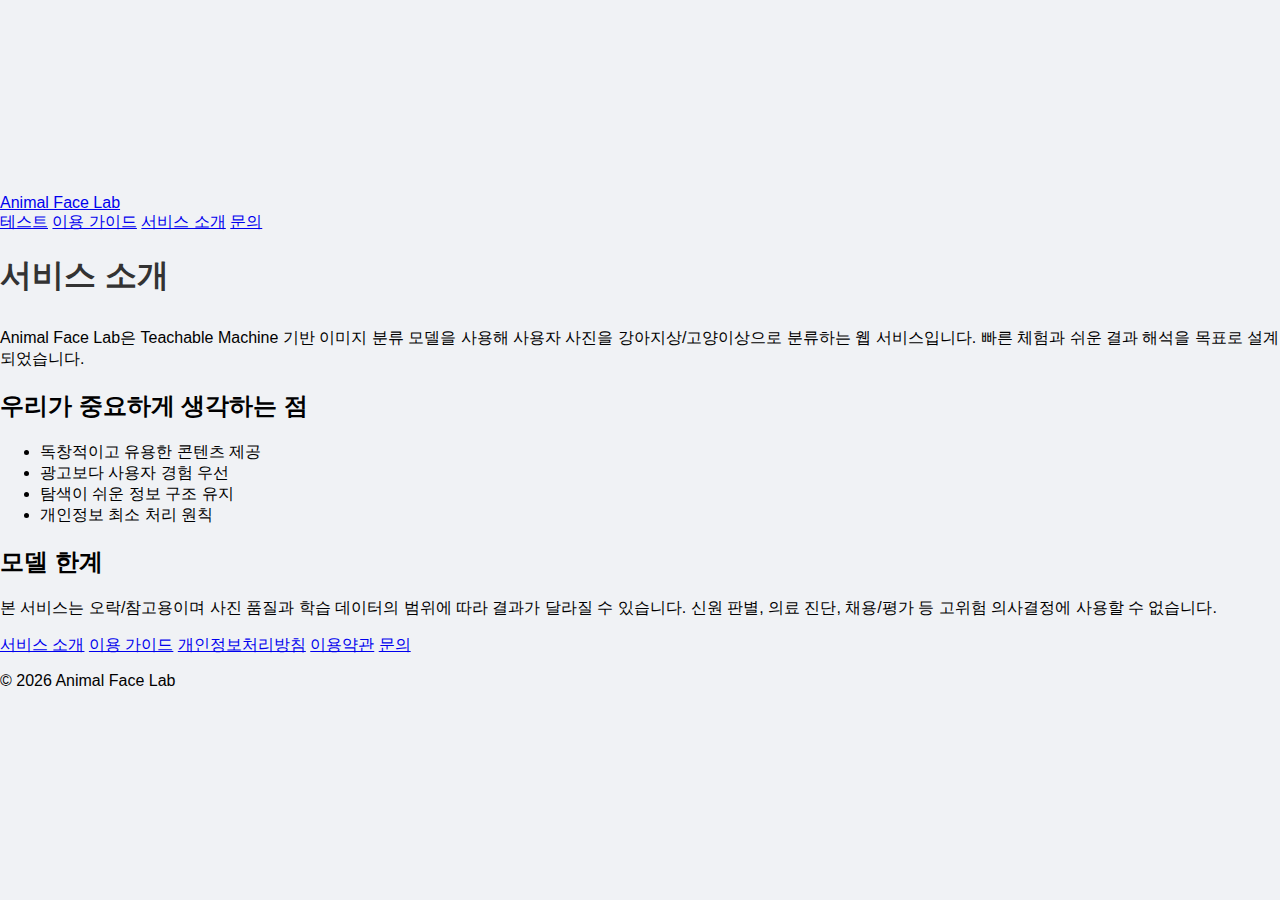
<file: about.html>
<!DOCTYPE html>
<html lang="ko">
<head>
    <meta charset="UTF-8">
    <meta name="viewport" content="width=device-width, initial-scale=1.0">
    <title>서비스 소개 | Animal Face Lab</title>
    <meta name="description" content="Animal Face Lab 서비스 목적, 제공 기능, 모델 한계와 운영 원칙 안내">
    <link rel="canonical" href="https://allrenph-code.github.io/won/about.html">
    <meta name="robots" content="index,follow,max-image-preview:large,max-snippet:-1,max-video-preview:-1">
    <meta name="author" content="Animal Face Lab">
    <meta property="og:locale" content="ko_KR">
    <meta property="og:type" content="article">
    <meta property="og:site_name" content="Animal Face Lab">
    <meta property="og:title" content="서비스 소개 | Animal Face Lab">
    <meta property="og:description" content="Animal Face Lab 서비스 목적, 제공 기능, 모델 한계와 운영 원칙 안내">
    <meta property="og:url" content="https://allrenph-code.github.io/won/about.html">
    <meta property="og:image" content="https://allrenph-code.github.io/won/favicon.svg">
    <meta name="twitter:card" content="summary">
    <meta name="twitter:title" content="서비스 소개 | Animal Face Lab">
    <meta name="twitter:description" content="Animal Face Lab 서비스 목적, 제공 기능, 모델 한계와 운영 원칙 안내">
    <meta name="theme-color" content="#0f172a">
    <link rel="alternate" hreflang="ko" href="https://allrenph-code.github.io/won/about.html">
    <link rel="alternate" hreflang="x-default" href="https://allrenph-code.github.io/won/about.html">
    <meta name="google-adsense-account" content="ca-pub-3727248955322828">
    <script async src="https://pagead2.googlesyndication.com/pagead/js/adsbygoogle.js?client=ca-pub-3727248955322828" crossorigin="anonymous"></script>
    <link rel="stylesheet" href="style.css">
    <link rel="icon" type="image/svg+xml" href="./favicon.svg">
    <link rel="icon" type="image/x-icon" href="./favicon.ico">
    <script type="application/ld+json">
      {
        "@context": "https://schema.org",
        "@type": "WebPage",
        "name": "서비스 소개",
        "url": "https://allrenph-code.github.io/won/about.html",
        "inLanguage": "ko",
        "description": "Animal Face Lab 서비스 목적, 제공 기능, 모델 한계와 운영 원칙 안내",
        "isPartOf": {
          "@type": "WebSite",
          "name": "Animal Face Lab",
          "url": "https://allrenph-code.github.io/won/"
        }
      }
    </script>
  <!-- Google tag (gtag.js) -->
  <script async src="https://www.googletagmanager.com/gtag/js?id=G-4NHYGK6TQG"></script>
  <script>
    window.dataLayer = window.dataLayer || [];
    function gtag(){dataLayer.push(arguments);}
    gtag('js', new Date());

    gtag('config', 'G-4NHYGK6TQG');
  </script>
  <script type="text/javascript">
    (function(c,l,a,r,i,t,y){
        c[a]=c[a]||function(){(c[a].q=c[a].q||[]).push(arguments)};
        t=l.createElement(r);t.async=1;t.src="https://www.clarity.ms/tag/"+i;
        y=l.getElementsByTagName(r)[0];y.parentNode.insertBefore(t,y);
    })(window, document, "clarity", "script", "vh7o7yidn2");
  </script>
</head>
<body>
    <div class="site-shell">
        <header class="site-header">
            <div class="inner">
                <a class="brand" href="index.html">Animal Face Lab</a>
                <nav class="top-nav" aria-label="주요 메뉴">
                    <a href="index.html">테스트</a>
                    <a href="guide.html">이용 가이드</a>
                    <a href="about.html" aria-current="page">서비스 소개</a>
                    <a href="contact.html">문의</a>
                </nav>
            </div>
        </header>

        <main class="app inner">
            <section class="panel content-section">
                <h1>서비스 소개</h1>
                <p>Animal Face Lab은 Teachable Machine 기반 이미지 분류 모델을 사용해 사용자 사진을 강아지상/고양이상으로 분류하는 웹 서비스입니다. 빠른 체험과 쉬운 결과 해석을 목표로 설계되었습니다.</p>
                <h2>우리가 중요하게 생각하는 점</h2>
                <ul>
                    <li>독창적이고 유용한 콘텐츠 제공</li>
                    <li>광고보다 사용자 경험 우선</li>
                    <li>탐색이 쉬운 정보 구조 유지</li>
                    <li>개인정보 최소 처리 원칙</li>
                </ul>
                <h2>모델 한계</h2>
                <p>본 서비스는 오락/참고용이며 사진 품질과 학습 데이터의 범위에 따라 결과가 달라질 수 있습니다. 신원 판별, 의료 진단, 채용/평가 등 고위험 의사결정에 사용할 수 없습니다.</p>
            </section>
        </main>

        <footer class="site-footer">
            <div class="inner footer-links">
                <a href="about.html">서비스 소개</a>
                <a href="guide.html">이용 가이드</a>
                <a href="privacy.html">개인정보처리방침</a>
                <a href="terms.html">이용약관</a>
                <a href="contact.html">문의</a>
            </div>
            <p class="copyright">© 2026 Animal Face Lab</p>
        </footer>
    </div>
</body>
</html>
</file>
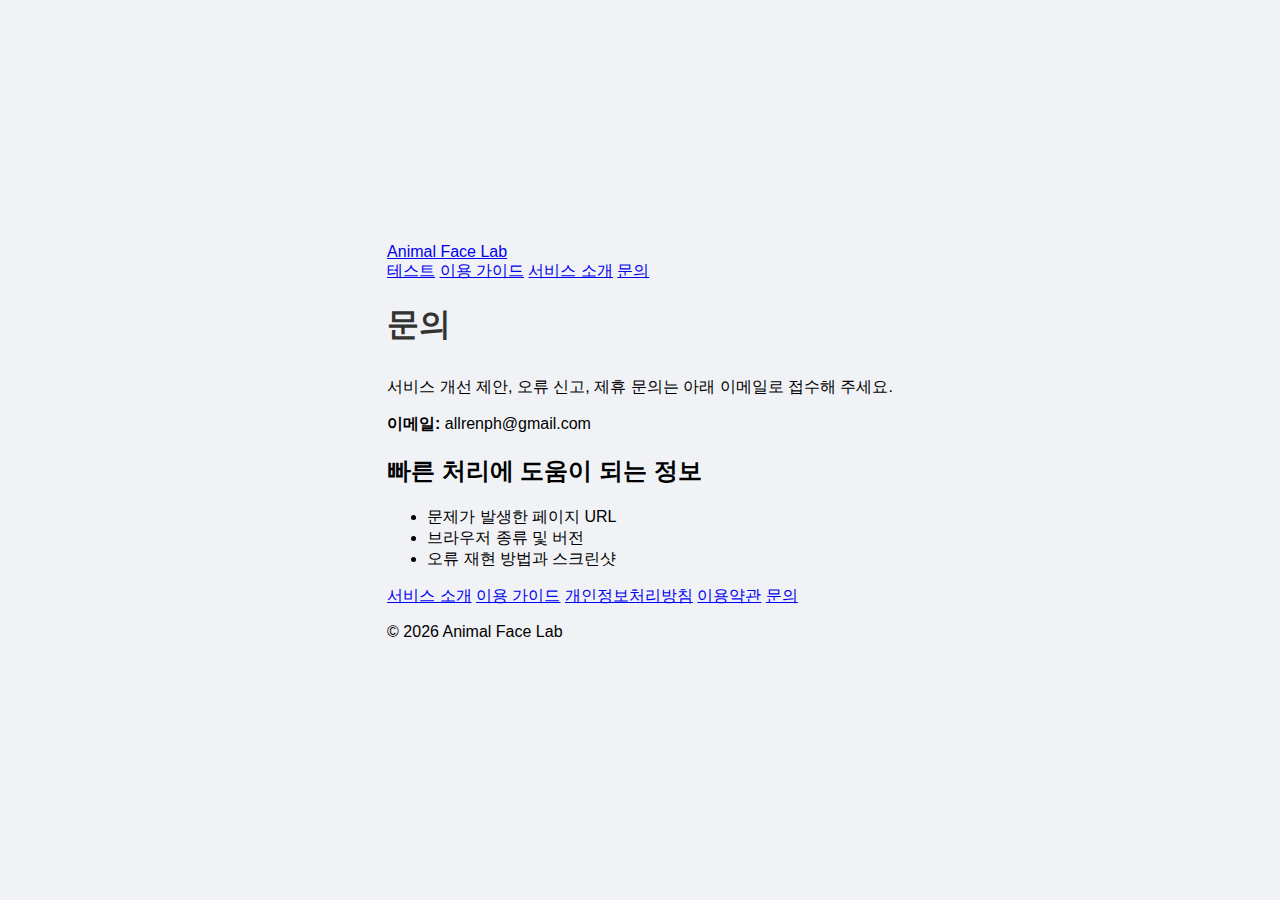
<file: contact.html>
<!DOCTYPE html>
<html lang="ko">
<head>
    <meta charset="UTF-8">
    <meta name="viewport" content="width=device-width, initial-scale=1.0">
    <title>문의 | Animal Face Lab</title>
    <meta name="description" content="Animal Face Lab 문의, 제휴, 오류 신고 접수 페이지">
    <link rel="canonical" href="https://allrenph-code.github.io/won/contact.html">
    <meta name="robots" content="index,follow,max-image-preview:large,max-snippet:-1,max-video-preview:-1">
    <meta name="author" content="Animal Face Lab">
    <meta property="og:locale" content="ko_KR">
    <meta property="og:type" content="article">
    <meta property="og:site_name" content="Animal Face Lab">
    <meta property="og:title" content="문의 | Animal Face Lab">
    <meta property="og:description" content="Animal Face Lab 문의, 제휴, 오류 신고 접수 페이지">
    <meta property="og:url" content="https://allrenph-code.github.io/won/contact.html">
    <meta property="og:image" content="https://allrenph-code.github.io/won/favicon.svg">
    <meta name="twitter:card" content="summary">
    <meta name="twitter:title" content="문의 | Animal Face Lab">
    <meta name="twitter:description" content="Animal Face Lab 문의, 제휴, 오류 신고 접수 페이지">
    <meta name="theme-color" content="#0f172a">
    <link rel="alternate" hreflang="ko" href="https://allrenph-code.github.io/won/contact.html">
    <link rel="alternate" hreflang="x-default" href="https://allrenph-code.github.io/won/contact.html">
    <meta name="google-adsense-account" content="ca-pub-3727248955322828">
    <script async src="https://pagead2.googlesyndication.com/pagead/js/adsbygoogle.js?client=ca-pub-3727248955322828" crossorigin="anonymous"></script>
    <link rel="stylesheet" href="style.css">
    <link rel="icon" type="image/svg+xml" href="./favicon.svg">
    <link rel="icon" type="image/x-icon" href="./favicon.ico">
    <script type="application/ld+json">
      {
        "@context": "https://schema.org",
        "@type": "ContactPage",
        "name": "문의",
        "url": "https://allrenph-code.github.io/won/contact.html",
        "inLanguage": "ko",
        "description": "Animal Face Lab 문의, 제휴, 오류 신고 접수 페이지",
        "isPartOf": {
          "@type": "WebSite",
          "name": "Animal Face Lab",
          "url": "https://allrenph-code.github.io/won/"
        }
      }
    </script>
  <!-- Google tag (gtag.js) -->
  <script async src="https://www.googletagmanager.com/gtag/js?id=G-4NHYGK6TQG"></script>
  <script>
    window.dataLayer = window.dataLayer || [];
    function gtag(){dataLayer.push(arguments);}
    gtag('js', new Date());

    gtag('config', 'G-4NHYGK6TQG');
  </script>
  <script type="text/javascript">
    (function(c,l,a,r,i,t,y){
        c[a]=c[a]||function(){(c[a].q=c[a].q||[]).push(arguments)};
        t=l.createElement(r);t.async=1;t.src="https://www.clarity.ms/tag/"+i;
        y=l.getElementsByTagName(r)[0];y.parentNode.insertBefore(t,y);
    })(window, document, "clarity", "script", "vh7o7yidn2");
  </script>
</head>
<body>
    <div class="site-shell">
        <header class="site-header">
            <div class="inner">
                <a class="brand" href="index.html">Animal Face Lab</a>
                <nav class="top-nav" aria-label="주요 메뉴">
                    <a href="index.html">테스트</a>
                    <a href="guide.html">이용 가이드</a>
                    <a href="about.html">서비스 소개</a>
                    <a href="contact.html" aria-current="page">문의</a>
                </nav>
            </div>
        </header>

        <main class="app inner">
            <section class="panel content-section">
                <h1>문의</h1>
                <p>서비스 개선 제안, 오류 신고, 제휴 문의는 아래 이메일로 접수해 주세요.</p>
                <p><strong>이메일:</strong> allrenph@gmail.com</p>
                <h2>빠른 처리에 도움이 되는 정보</h2>
                <ul>
                    <li>문제가 발생한 페이지 URL</li>
                    <li>브라우저 종류 및 버전</li>
                    <li>오류 재현 방법과 스크린샷</li>
                </ul>
            </section>
        </main>

        <footer class="site-footer">
            <div class="inner footer-links">
                <a href="about.html">서비스 소개</a>
                <a href="guide.html">이용 가이드</a>
                <a href="privacy.html">개인정보처리방침</a>
                <a href="terms.html">이용약관</a>
                <a href="contact.html">문의</a>
            </div>
            <p class="copyright">© 2026 Animal Face Lab</p>
        </footer>
    </div>
</body>
</html>
</file>
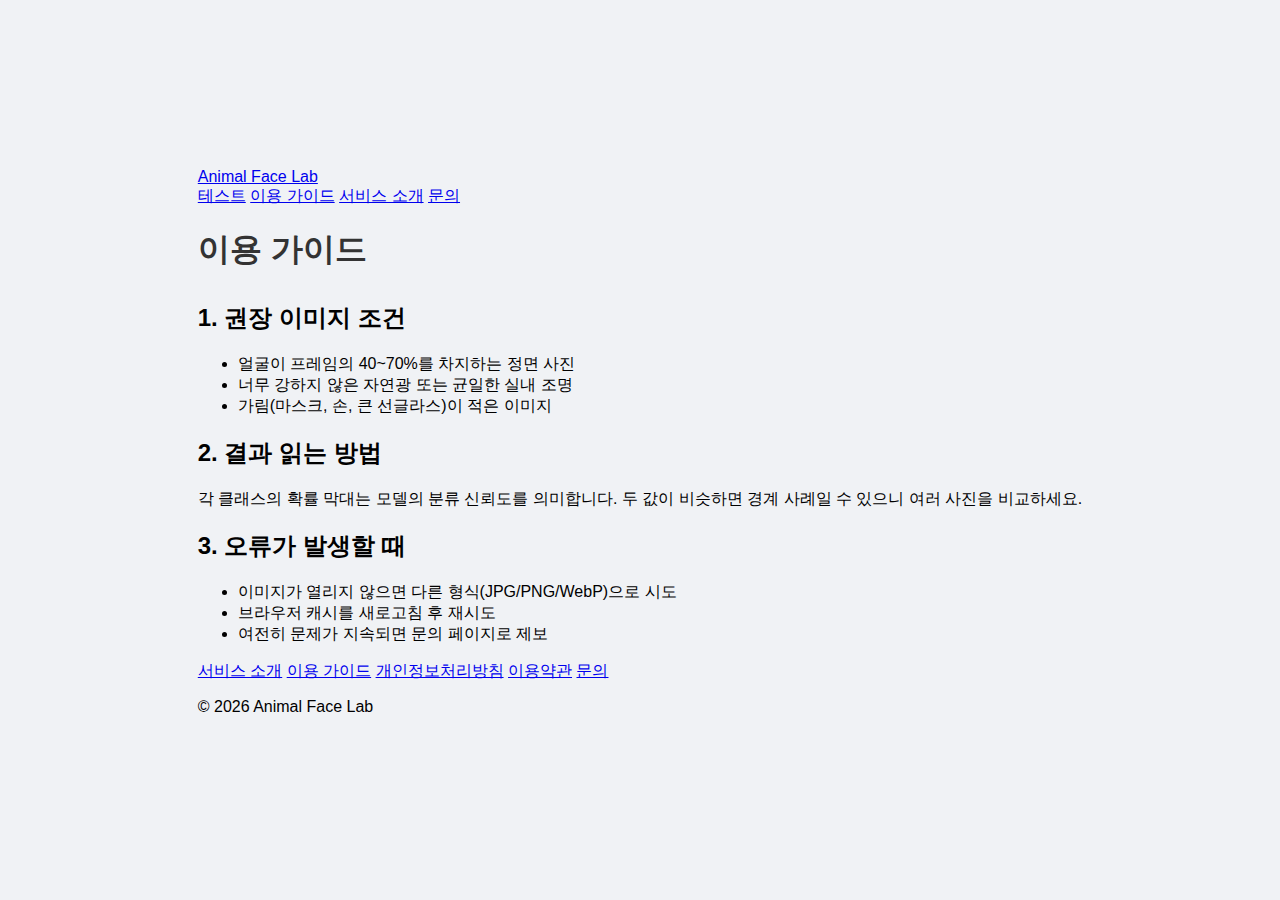
<file: guide.html>
<!DOCTYPE html>
<html lang="ko">
<head>
    <meta charset="UTF-8">
    <meta name="viewport" content="width=device-width, initial-scale=1.0">
    <title>이용 가이드 | Animal Face Lab</title>
    <meta name="description" content="사진 업로드 기준, 결과 해석, 오류 대응 등 서비스 이용 가이드">
    <link rel="canonical" href="https://allrenph-code.github.io/won/guide.html">
    <meta name="robots" content="index,follow,max-image-preview:large,max-snippet:-1,max-video-preview:-1">
    <meta name="author" content="Animal Face Lab">
    <meta property="og:locale" content="ko_KR">
    <meta property="og:type" content="article">
    <meta property="og:site_name" content="Animal Face Lab">
    <meta property="og:title" content="이용 가이드 | Animal Face Lab">
    <meta property="og:description" content="사진 업로드 기준, 결과 해석, 오류 대응 등 서비스 이용 가이드">
    <meta property="og:url" content="https://allrenph-code.github.io/won/guide.html">
    <meta property="og:image" content="https://allrenph-code.github.io/won/favicon.svg">
    <meta name="twitter:card" content="summary">
    <meta name="twitter:title" content="이용 가이드 | Animal Face Lab">
    <meta name="twitter:description" content="사진 업로드 기준, 결과 해석, 오류 대응 등 서비스 이용 가이드">
    <meta name="theme-color" content="#0f172a">
    <link rel="alternate" hreflang="ko" href="https://allrenph-code.github.io/won/guide.html">
    <link rel="alternate" hreflang="x-default" href="https://allrenph-code.github.io/won/guide.html">
    <meta name="google-adsense-account" content="ca-pub-3727248955322828">
    <script async src="https://pagead2.googlesyndication.com/pagead/js/adsbygoogle.js?client=ca-pub-3727248955322828" crossorigin="anonymous"></script>
    <link rel="stylesheet" href="style.css">
    <link rel="icon" type="image/svg+xml" href="./favicon.svg">
    <link rel="icon" type="image/x-icon" href="./favicon.ico">
    <script type="application/ld+json">
      {
        "@context": "https://schema.org",
        "@type": "WebPage",
        "name": "이용 가이드",
        "url": "https://allrenph-code.github.io/won/guide.html",
        "inLanguage": "ko",
        "description": "사진 업로드 기준, 결과 해석, 오류 대응 등 서비스 이용 가이드",
        "isPartOf": {
          "@type": "WebSite",
          "name": "Animal Face Lab",
          "url": "https://allrenph-code.github.io/won/"
        }
      }
    </script>
  <!-- Google tag (gtag.js) -->
  <script async src="https://www.googletagmanager.com/gtag/js?id=G-4NHYGK6TQG"></script>
  <script>
    window.dataLayer = window.dataLayer || [];
    function gtag(){dataLayer.push(arguments);}
    gtag('js', new Date());

    gtag('config', 'G-4NHYGK6TQG');
  </script>
  <script type="text/javascript">
    (function(c,l,a,r,i,t,y){
        c[a]=c[a]||function(){(c[a].q=c[a].q||[]).push(arguments)};
        t=l.createElement(r);t.async=1;t.src="https://www.clarity.ms/tag/"+i;
        y=l.getElementsByTagName(r)[0];y.parentNode.insertBefore(t,y);
    })(window, document, "clarity", "script", "vh7o7yidn2");
  </script>
</head>
<body>
    <div class="site-shell">
        <header class="site-header">
            <div class="inner">
                <a class="brand" href="index.html">Animal Face Lab</a>
                <nav class="top-nav" aria-label="주요 메뉴">
                    <a href="index.html">테스트</a>
                    <a href="guide.html" aria-current="page">이용 가이드</a>
                    <a href="about.html">서비스 소개</a>
                    <a href="contact.html">문의</a>
                </nav>
            </div>
        </header>

        <main class="app inner">
            <section class="panel content-section">
                <h1>이용 가이드</h1>
                <h2>1. 권장 이미지 조건</h2>
                <ul>
                    <li>얼굴이 프레임의 40~70%를 차지하는 정면 사진</li>
                    <li>너무 강하지 않은 자연광 또는 균일한 실내 조명</li>
                    <li>가림(마스크, 손, 큰 선글라스)이 적은 이미지</li>
                </ul>

                <h2>2. 결과 읽는 방법</h2>
                <p>각 클래스의 확률 막대는 모델의 분류 신뢰도를 의미합니다. 두 값이 비슷하면 경계 사례일 수 있으니 여러 사진을 비교하세요.</p>

                <h2>3. 오류가 발생할 때</h2>
                <ul>
                    <li>이미지가 열리지 않으면 다른 형식(JPG/PNG/WebP)으로 시도</li>
                    <li>브라우저 캐시를 새로고침 후 재시도</li>
                    <li>여전히 문제가 지속되면 문의 페이지로 제보</li>
                </ul>
            </section>
        </main>

        <footer class="site-footer">
            <div class="inner footer-links">
                <a href="about.html">서비스 소개</a>
                <a href="guide.html">이용 가이드</a>
                <a href="privacy.html">개인정보처리방침</a>
                <a href="terms.html">이용약관</a>
                <a href="contact.html">문의</a>
            </div>
            <p class="copyright">© 2026 Animal Face Lab</p>
        </footer>
    </div>
</body>
</html>
</file>
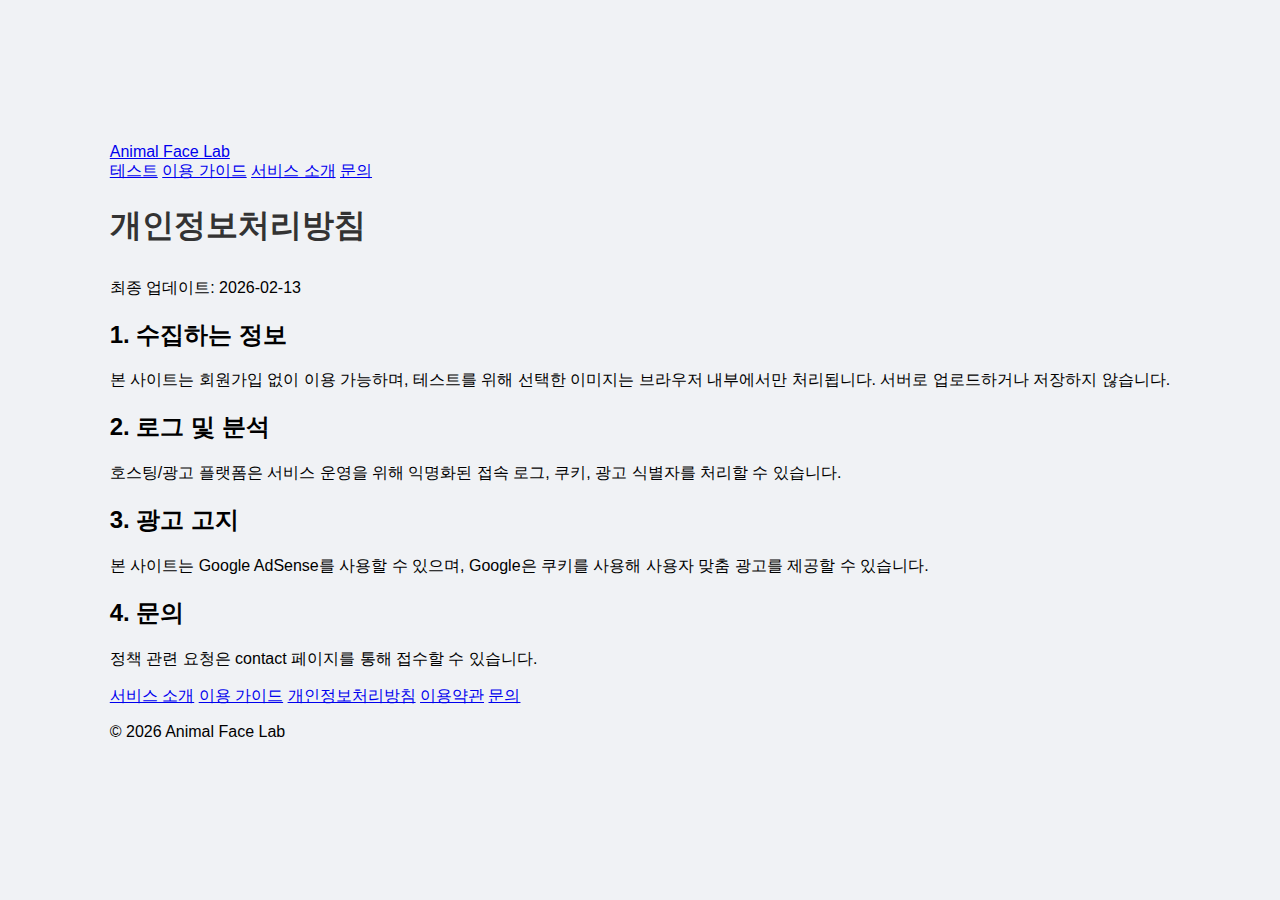
<file: privacy.html>
<!DOCTYPE html>
<html lang="ko">
<head>
    <meta charset="UTF-8">
    <meta name="viewport" content="width=device-width, initial-scale=1.0">
    <title>개인정보처리방침 | Animal Face Lab</title>
    <meta name="description" content="Animal Face Lab 개인정보 처리 및 쿠키/광고 관련 고지">
    <link rel="canonical" href="https://allrenph-code.github.io/won/privacy.html">
    <meta name="robots" content="index,follow,max-image-preview:large,max-snippet:-1,max-video-preview:-1">
    <meta name="author" content="Animal Face Lab">
    <meta property="og:locale" content="ko_KR">
    <meta property="og:type" content="article">
    <meta property="og:site_name" content="Animal Face Lab">
    <meta property="og:title" content="개인정보처리방침 | Animal Face Lab">
    <meta property="og:description" content="Animal Face Lab 개인정보 처리 및 쿠키/광고 관련 고지">
    <meta property="og:url" content="https://allrenph-code.github.io/won/privacy.html">
    <meta property="og:image" content="https://allrenph-code.github.io/won/favicon.svg">
    <meta name="twitter:card" content="summary">
    <meta name="twitter:title" content="개인정보처리방침 | Animal Face Lab">
    <meta name="twitter:description" content="Animal Face Lab 개인정보 처리 및 쿠키/광고 관련 고지">
    <meta name="theme-color" content="#0f172a">
    <link rel="alternate" hreflang="ko" href="https://allrenph-code.github.io/won/privacy.html">
    <link rel="alternate" hreflang="x-default" href="https://allrenph-code.github.io/won/privacy.html">
    <meta name="google-adsense-account" content="ca-pub-3727248955322828">
    <script async src="https://pagead2.googlesyndication.com/pagead/js/adsbygoogle.js?client=ca-pub-3727248955322828" crossorigin="anonymous"></script>
    <link rel="stylesheet" href="style.css">
    <link rel="icon" type="image/svg+xml" href="./favicon.svg">
    <link rel="icon" type="image/x-icon" href="./favicon.ico">
    <script type="application/ld+json">
      {
        "@context": "https://schema.org",
        "@type": "WebPage",
        "name": "개인정보처리방침",
        "url": "https://allrenph-code.github.io/won/privacy.html",
        "inLanguage": "ko",
        "description": "Animal Face Lab 개인정보 처리 및 쿠키/광고 관련 고지",
        "isPartOf": {
          "@type": "WebSite",
          "name": "Animal Face Lab",
          "url": "https://allrenph-code.github.io/won/"
        }
      }
    </script>
  <!-- Google tag (gtag.js) -->
  <script async src="https://www.googletagmanager.com/gtag/js?id=G-4NHYGK6TQG"></script>
  <script>
    window.dataLayer = window.dataLayer || [];
    function gtag(){dataLayer.push(arguments);}
    gtag('js', new Date());

    gtag('config', 'G-4NHYGK6TQG');
  </script>
  <script type="text/javascript">
    (function(c,l,a,r,i,t,y){
        c[a]=c[a]||function(){(c[a].q=c[a].q||[]).push(arguments)};
        t=l.createElement(r);t.async=1;t.src="https://www.clarity.ms/tag/"+i;
        y=l.getElementsByTagName(r)[0];y.parentNode.insertBefore(t,y);
    })(window, document, "clarity", "script", "vh7o7yidn2");
  </script>
</head>
<body>
    <div class="site-shell">
        <header class="site-header">
            <div class="inner">
                <a class="brand" href="index.html">Animal Face Lab</a>
                <nav class="top-nav" aria-label="주요 메뉴">
                    <a href="index.html">테스트</a>
                    <a href="guide.html">이용 가이드</a>
                    <a href="about.html">서비스 소개</a>
                    <a href="contact.html">문의</a>
                </nav>
            </div>
        </header>

        <main class="app inner">
            <section class="panel content-section">
                <h1>개인정보처리방침</h1>
                <p>최종 업데이트: 2026-02-13</p>
                <h2>1. 수집하는 정보</h2>
                <p>본 사이트는 회원가입 없이 이용 가능하며, 테스트를 위해 선택한 이미지는 브라우저 내부에서만 처리됩니다. 서버로 업로드하거나 저장하지 않습니다.</p>
                <h2>2. 로그 및 분석</h2>
                <p>호스팅/광고 플랫폼은 서비스 운영을 위해 익명화된 접속 로그, 쿠키, 광고 식별자를 처리할 수 있습니다.</p>
                <h2>3. 광고 고지</h2>
                <p>본 사이트는 Google AdSense를 사용할 수 있으며, Google은 쿠키를 사용해 사용자 맞춤 광고를 제공할 수 있습니다.</p>
                <h2>4. 문의</h2>
                <p>정책 관련 요청은 contact 페이지를 통해 접수할 수 있습니다.</p>
            </section>
        </main>

        <footer class="site-footer">
            <div class="inner footer-links">
                <a href="about.html">서비스 소개</a>
                <a href="guide.html">이용 가이드</a>
                <a href="privacy.html">개인정보처리방침</a>
                <a href="terms.html">이용약관</a>
                <a href="contact.html">문의</a>
            </div>
            <p class="copyright">© 2026 Animal Face Lab</p>
        </footer>
    </div>
</body>
</html>
</file>
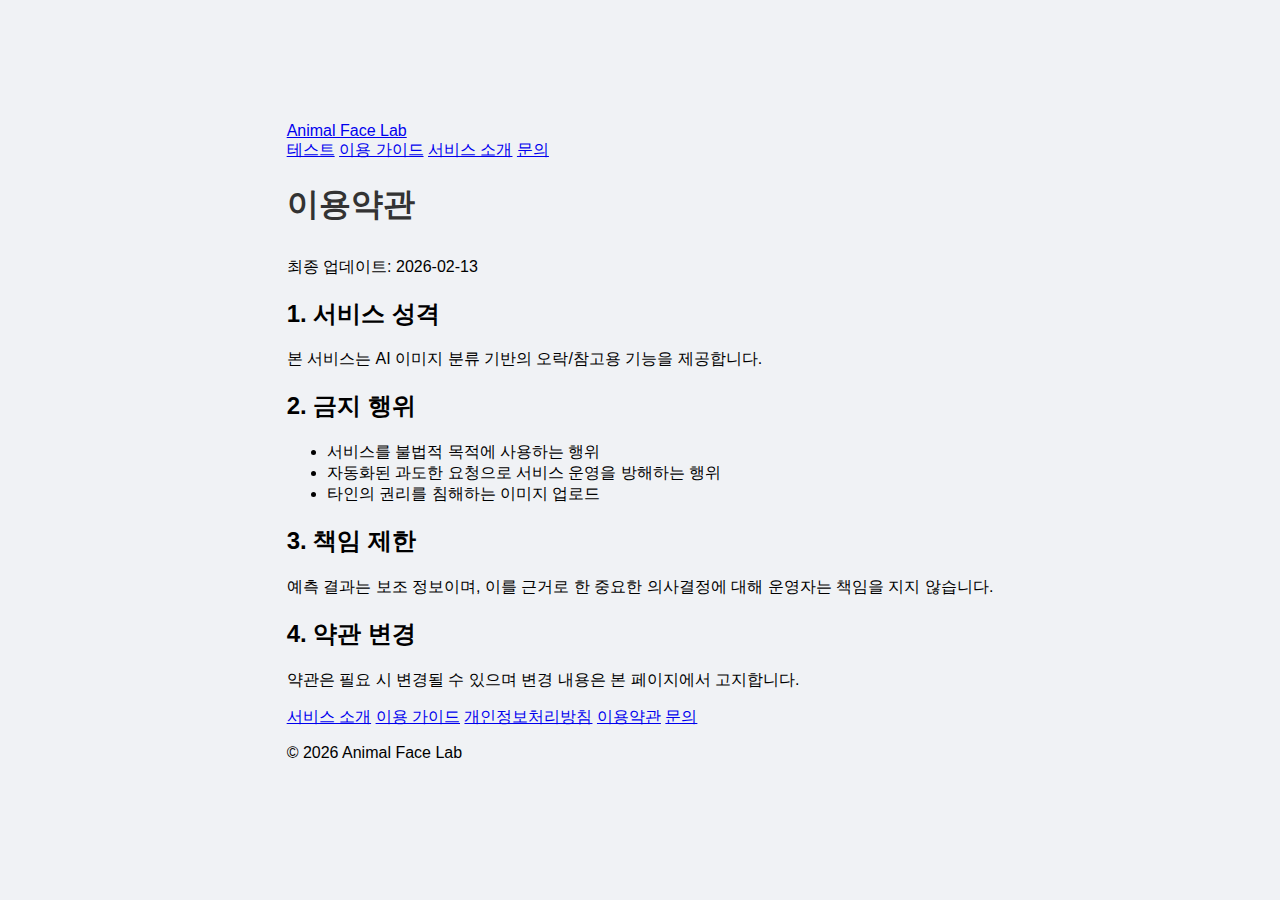
<file: terms.html>
<!DOCTYPE html>
<html lang="ko">
<head>
    <meta charset="UTF-8">
    <meta name="viewport" content="width=device-width, initial-scale=1.0">
    <title>이용약관 | Animal Face Lab</title>
    <meta name="description" content="Animal Face Lab 이용약관 및 책임 제한 안내">
    <link rel="canonical" href="https://allrenph-code.github.io/won/terms.html">
    <meta name="robots" content="index,follow,max-image-preview:large,max-snippet:-1,max-video-preview:-1">
    <meta name="author" content="Animal Face Lab">
    <meta property="og:locale" content="ko_KR">
    <meta property="og:type" content="article">
    <meta property="og:site_name" content="Animal Face Lab">
    <meta property="og:title" content="이용약관 | Animal Face Lab">
    <meta property="og:description" content="Animal Face Lab 이용약관 및 책임 제한 안내">
    <meta property="og:url" content="https://allrenph-code.github.io/won/terms.html">
    <meta property="og:image" content="https://allrenph-code.github.io/won/favicon.svg">
    <meta name="twitter:card" content="summary">
    <meta name="twitter:title" content="이용약관 | Animal Face Lab">
    <meta name="twitter:description" content="Animal Face Lab 이용약관 및 책임 제한 안내">
    <meta name="theme-color" content="#0f172a">
    <link rel="alternate" hreflang="ko" href="https://allrenph-code.github.io/won/terms.html">
    <link rel="alternate" hreflang="x-default" href="https://allrenph-code.github.io/won/terms.html">
    <meta name="google-adsense-account" content="ca-pub-3727248955322828">
    <script async src="https://pagead2.googlesyndication.com/pagead/js/adsbygoogle.js?client=ca-pub-3727248955322828" crossorigin="anonymous"></script>
    <link rel="stylesheet" href="style.css">
    <link rel="icon" type="image/svg+xml" href="./favicon.svg">
    <link rel="icon" type="image/x-icon" href="./favicon.ico">
    <script type="application/ld+json">
      {
        "@context": "https://schema.org",
        "@type": "WebPage",
        "name": "이용약관",
        "url": "https://allrenph-code.github.io/won/terms.html",
        "inLanguage": "ko",
        "description": "Animal Face Lab 이용약관 및 책임 제한 안내",
        "isPartOf": {
          "@type": "WebSite",
          "name": "Animal Face Lab",
          "url": "https://allrenph-code.github.io/won/"
        }
      }
    </script>
  <!-- Google tag (gtag.js) -->
  <script async src="https://www.googletagmanager.com/gtag/js?id=G-4NHYGK6TQG"></script>
  <script>
    window.dataLayer = window.dataLayer || [];
    function gtag(){dataLayer.push(arguments);}
    gtag('js', new Date());

    gtag('config', 'G-4NHYGK6TQG');
  </script>
  <script type="text/javascript">
    (function(c,l,a,r,i,t,y){
        c[a]=c[a]||function(){(c[a].q=c[a].q||[]).push(arguments)};
        t=l.createElement(r);t.async=1;t.src="https://www.clarity.ms/tag/"+i;
        y=l.getElementsByTagName(r)[0];y.parentNode.insertBefore(t,y);
    })(window, document, "clarity", "script", "vh7o7yidn2");
  </script>
</head>
<body>
    <div class="site-shell">
        <header class="site-header">
            <div class="inner">
                <a class="brand" href="index.html">Animal Face Lab</a>
                <nav class="top-nav" aria-label="주요 메뉴">
                    <a href="index.html">테스트</a>
                    <a href="guide.html">이용 가이드</a>
                    <a href="about.html">서비스 소개</a>
                    <a href="contact.html">문의</a>
                </nav>
            </div>
        </header>

        <main class="app inner">
            <section class="panel content-section">
                <h1>이용약관</h1>
                <p>최종 업데이트: 2026-02-13</p>
                <h2>1. 서비스 성격</h2>
                <p>본 서비스는 AI 이미지 분류 기반의 오락/참고용 기능을 제공합니다.</p>
                <h2>2. 금지 행위</h2>
                <ul>
                    <li>서비스를 불법적 목적에 사용하는 행위</li>
                    <li>자동화된 과도한 요청으로 서비스 운영을 방해하는 행위</li>
                    <li>타인의 권리를 침해하는 이미지 업로드</li>
                </ul>
                <h2>3. 책임 제한</h2>
                <p>예측 결과는 보조 정보이며, 이를 근거로 한 중요한 의사결정에 대해 운영자는 책임을 지지 않습니다.</p>
                <h2>4. 약관 변경</h2>
                <p>약관은 필요 시 변경될 수 있으며 변경 내용은 본 페이지에서 고지합니다.</p>
            </section>
        </main>

        <footer class="site-footer">
            <div class="inner footer-links">
                <a href="about.html">서비스 소개</a>
                <a href="guide.html">이용 가이드</a>
                <a href="privacy.html">개인정보처리방침</a>
                <a href="terms.html">이용약관</a>
                <a href="contact.html">문의</a>
            </div>
            <p class="copyright">© 2026 Animal Face Lab</p>
        </footer>
    </div>
</body>
</html>
</file>
<file: style.css>
body {
    font-family: 'Arial', sans-serif;
    background-color: #f0f2f5;
    display: flex;
    justify-content: center;
    align-items: center;
    height: 100vh;
    margin: 0;
}

.container {
    background-color: #ffffff;
    padding: 40px;
    border-radius: 15px;
    box-shadow: 0 10px 25px rgba(0, 0, 0, 0.1);
    text-align: center;
    width: 90%;
    max-width: 500px;
}

h1 {
    color: #333;
    margin-bottom: 30px;
    font-size: 2em;
}

.numbers {
    display: flex;
    justify-content: center;
    gap: 10px;
    margin-bottom: 30px;
}

.number {
    width: 50px;
    height: 50px;
    background-color: #4a90e2;
    color: white;
    border-radius: 50%;
    display: flex;
    justify-content: center;
    align-items: center;
    font-size: 1.5em;
    font-weight: bold;
    box-shadow: 0 4px 8px rgba(0, 0, 0, 0.2);
    transition: transform 0.3s ease, background-color 0.3s ease;
}

#generate {
    background-color: #50e3c2;
    color: white;
    border: none;
    padding: 15px 30px;
    border-radius: 10px;
    font-size: 1.2em;
    cursor: pointer;
    transition: background-color 0.3s ease, transform 0.2s ease;
    box-shadow: 0 4px 8px rgba(0, 0, 0, 0.15);
}

#generate:hover {
    background-color: #45c4a8;
    transform: translateY(-2px);
}

#generate:active {
    transform: translateY(1px);
}
</file>
